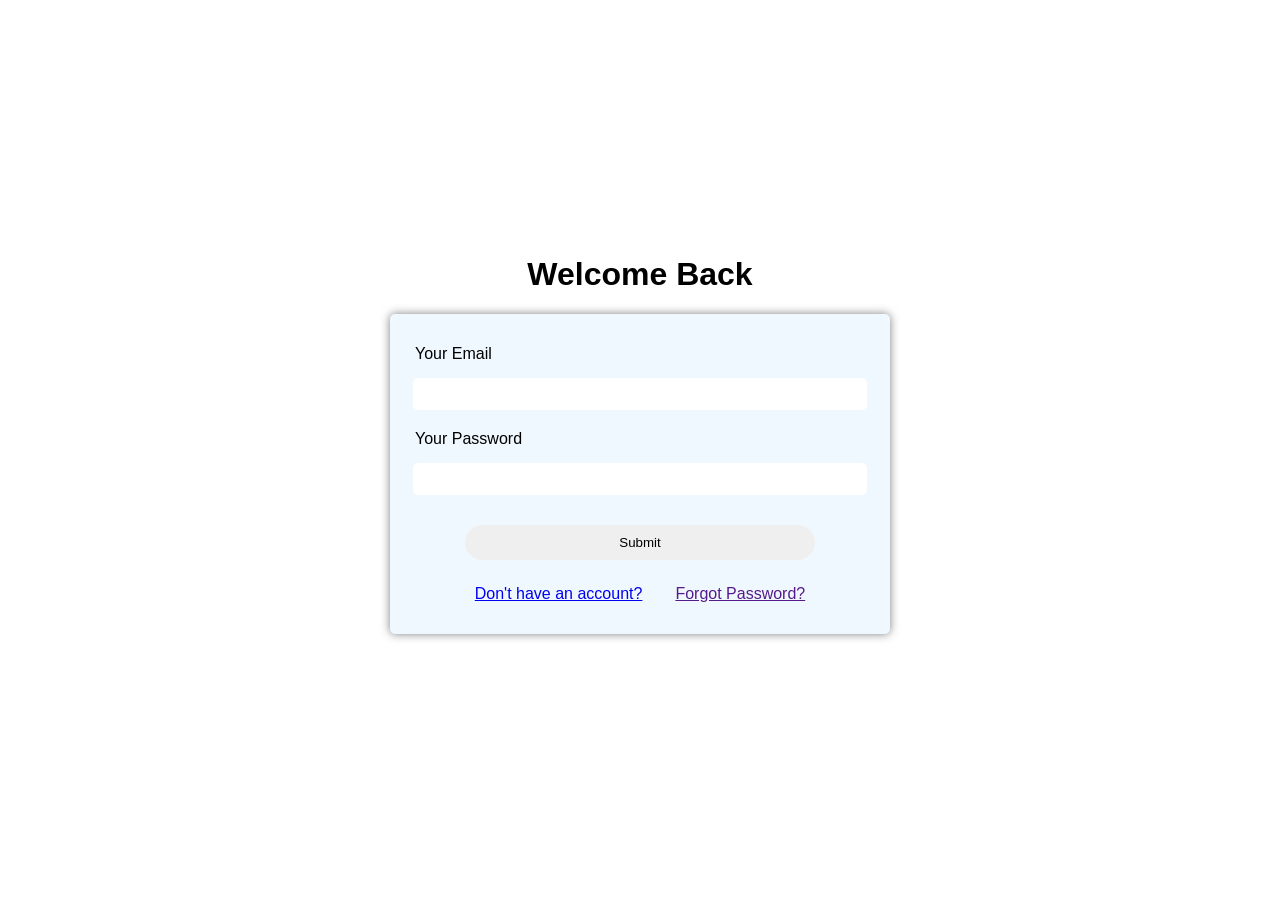
<file: wwwroot/pages/Login.html>
﻿<!DOCTYPE html>
<html>
<head>
    <meta charset="utf-8" />
    <title></title>
    <link rel="stylesheet" href="../css/loginform.css" />
</head>
<body>
    <main>
        <div class="loginContainer">
            <h1>Welcome Back</h1>
            <form action="login.js" id="loginForm" novalidate>
                <label for="email" id="labelEmail">Your Email</label>
                <input type="email" id="email" name="email" />
                <label for="password" id="labelPass">Your Password</label>
                <input type="password" id="password" name="password" min="6" max="20">
                <input type="submit" value="Submit" id="submit" />

                <div class="linkContainer">
                    <a href="../pages/Register.html">Don't have an account?</a>
                    <a href="">Forgot Password?</a>
                </div>
            </form>
            <p id="errorMessage"></p>
        </div>
    </main>

    <script src="../js/login.js"></script>
</body>
</html>
</file>
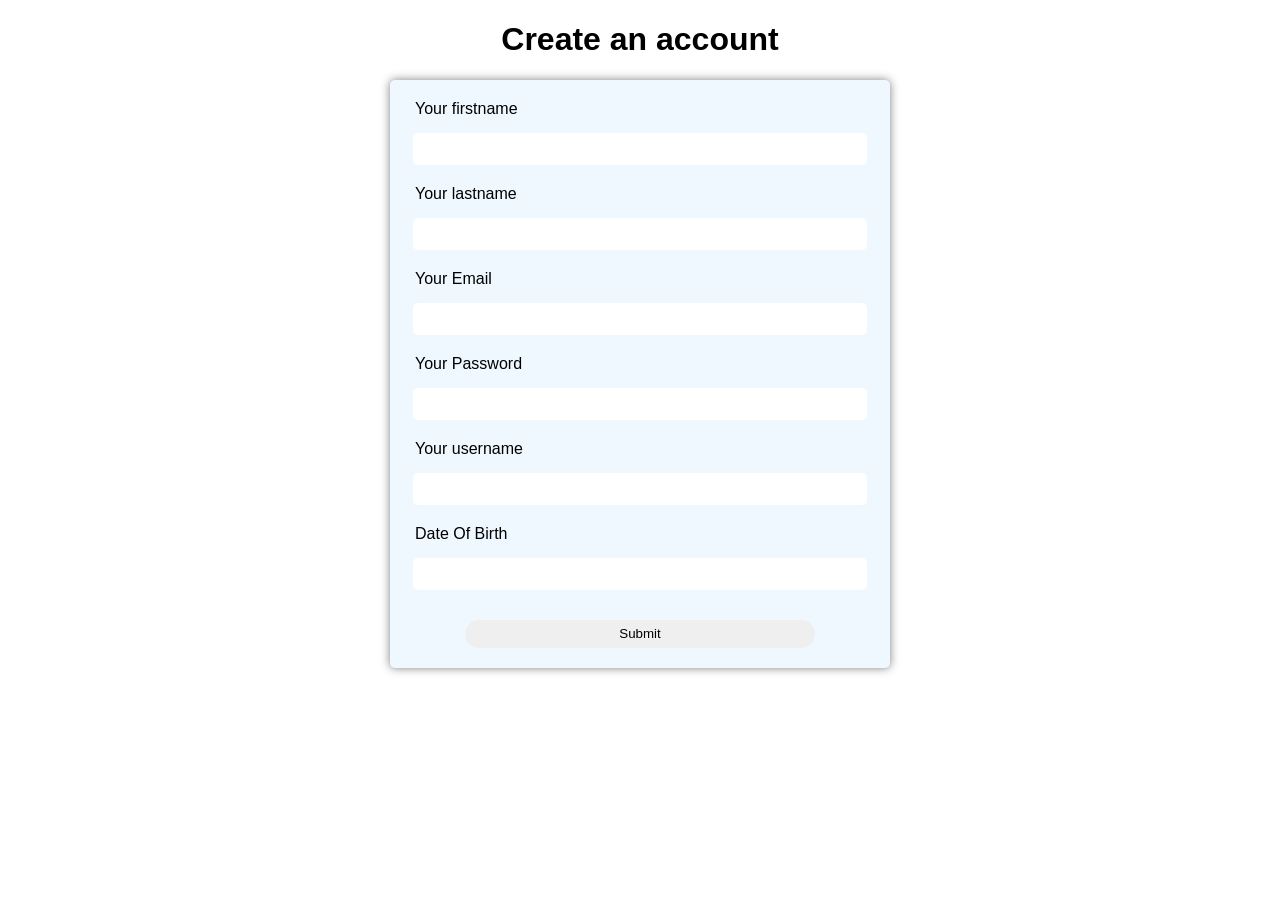
<file: wwwroot/pages/Register.html>
﻿<!DOCTYPE html>
<html>
<head>
    <meta charset="utf-8" />
    <title></title>
    <link rel="stylesheet" href="../css/registerform.css" />
</head>
<body>
    <main>
        <div class="registerContainer">
            <h1>Create an account</h1>
            <form action="register.js" id="registerForm" novalidate>

                <label for="firstname" id="labelFirstname">Your firstname</label>
                <input type="text" id="firstName" name="firstName" />

                <label for="lastname" id="labelLastname">Your lastname</label>
                <input type="text" id="lastName" name="lastName" />

                <label for="email" id="labelEmail">Your Email</label>
                <input type="email" id="email" name="email" />

                <label for="password" id="labelPass">Your Password</label>
                <input type="password" id="password" name="password" min="6" max="20">

                <label for="username" id="labelUsername">Your username</label>
                <input type="text" id="username" name="username" min="6" max="20">

                <label for="dateofbirth" id="labelDateOfBirth">Date Of Birth</label>
                <input type="text" id="dateofbirth" name="dateofbirth" min="6" max="20">

                <input type="submit" value="Submit" id="submit" />
            </form>
            <p id="Message"></p>
        </div>
    </main>

    <script src="../js/register.js"></script>
</body>
</html>
</file>
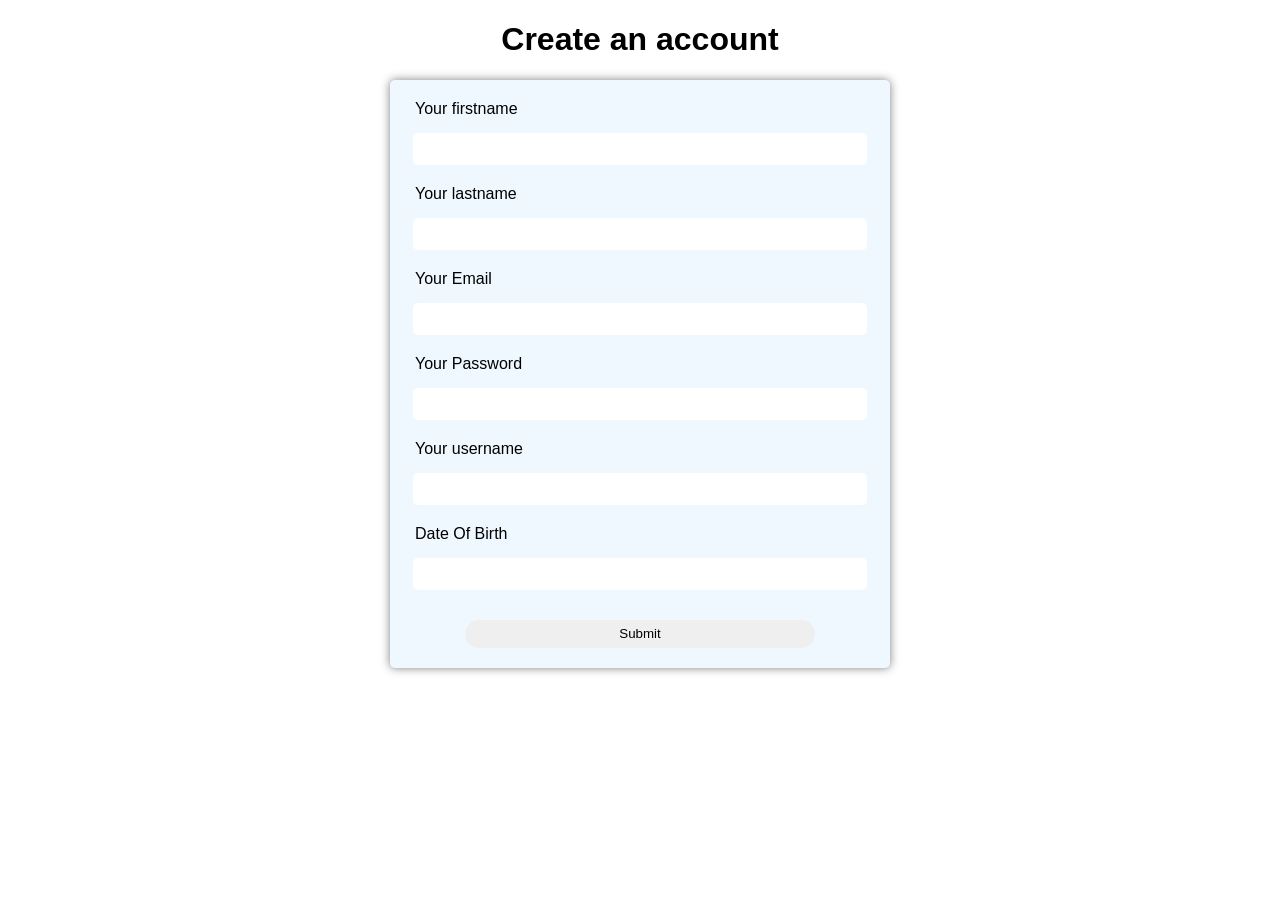
<file: wwwroot/Register/Register.html>
﻿<!DOCTYPE html>
<html>
<head>
    <meta charset="utf-8" />
    <title></title>
    <link rel="stylesheet" href="registerform.css" />
</head>
<body>
    <main>
        <div class="registerContainer">
            <h1>Create an account</h1>
            <form action="register.js" id="registerForm" novalidate>

                <label for="firstname" id="labelFirstname">Your firstname</label>
                <input type="text" id="firstName" name="firstName" />

                <label for="lastname" id="labelLastname">Your lastname</label>
                <input type="text" id="lastName" name="lastName" />

                <label for="email" id="labelEmail">Your Email</label>
                <input type="email" id="email" name="email" />

                <label for="password" id="labelPass">Your Password</label>
                <input type="password" id="password" name="password" min="6" max="20">

                <label for="username" id="labelUsername">Your username</label>
                <input type="text" id="username" name="username" min="6" max="20">

                <label for="dateofbirth" id="labelDateOfBirth">Date Of Birth</label>
                <input type="text" id="dateofbirth" name="dateofbirth" min="6" max="20">

                <input type="submit" value="Submit" id="submit" />
            </form>
            <p id="Message"></p>
        </div>
    </main>

    <script src="register.js"></script>
</body>
</html>
</file>
<file: wwwroot/css/loginform.css>
﻿body {
    margin: 0;
    background-image: url("https://cdn.photoroom.com/v2/image-cache?path=gs://background-7ef44.appspot.com/backgrounds_v3/cats/37_cats.jpg");
    background-size: 100vw 100vh;
}

.loginContainer {
    display: flex;
    justify-content: center;
    align-items: center;
    flex-direction: column;
    height: 100vh;
    font-family: Arial, Helvetica, sans-serif;
}

#loginForm {
    background-color: aliceblue;
    box-shadow: 0 0px 10px rgba(0, 0, 0, 0.5);
    border-radius: 5px;
    height: 320px;
    width: 100%;
    max-width: 500px;
    min-height: 300px;
    padding: 20px;
    box-sizing: border-box;
    display: flex;
    justify-content: center;
    align-items: center;
    flex-direction: column;
    gap: 15px;
}

.linkContainer {
    display: flex;
    margin-top: 10px;
    gap: 33px;

}

#labelEmail, #labelPass {
    display: flex;
    justify-content: flex-start;
}

label {
    text-align: left;
    width: 450px;
}

#email, #password {
    display: flex;
    border-radius: 5px;
    border-style: none;
    width: 100%;
    max-width: 450px;
    min-height: 30px;
    margin-bottom: 5px;
    font-size: 25px;
}

#submit {
    display: flex;
    width: 350px;
    margin-top: 10px;
    border-radius: 20px;
    height: 35px;
    border-style: none;
    background: linear-gradient()
}
</file>
<file: wwwroot/css/registerform.css>
﻿body {
    margin: 0;
    background-image: url("https://cdn.photoroom.com/v2/image-cache?path=gs://background-7ef44.appspot.com/backgrounds_v3/cats/37_cats.jpg");
    background-size: 100vw 100vh;
}

.registerContainer {
    display: flex;
    justify-content: center;
    align-items: center;
    flex-direction: column;
    height: 700px;
    font-family: Arial, Helvetica, sans-serif;
}

#registerForm {
    background-color: aliceblue;
    box-shadow: 0 0px 10px rgba(0, 0, 0, 0.5);
    border-radius: 5px;
    height: 720px;
    width: 100%;
    max-width: 500px;
    min-height: 300px;
    padding: 20px;
    box-sizing: border-box;
    display: flex;
    justify-content: center;
    align-items: center;
    flex-direction: column;
    gap: 15px;
}

.linkContainer {
    display: flex;
    margin-top: 10px;
    gap: 33px;
}

#labelEmail, #labelPass, #labelUsername, #labelDateOfBirth, #labelFirstname, #labelLastname {
    display: flex;
    justify-content: flex-start;
}

label {
    text-align: left;
    width: 450px;
}

#email, #password, #username, #dateofbirth, #firstName, #lastName {
    display: flex;
    border-radius: 5px;
    border-style: none;
    width: 100%;
    max-width: 450px;
    min-height: 30px;
    margin-bottom: 5px;
    font-size: 25px;
}

#submit {
    display: flex;
    width: 350px;
    margin-top: 10px;
    border-radius: 20px;
    height: 35px;
    border-style: none;
    background: linear-gradient()
}
</file>
<file: wwwroot/Register/registerform.css>
﻿body {
    margin: 0;
    background-image: url("https://cdn.photoroom.com/v2/image-cache?path=gs://background-7ef44.appspot.com/backgrounds_v3/cats/37_cats.jpg");
    background-size: 100vw 100vh;
}

.registerContainer {
    display: flex;
    justify-content: center;
    align-items: center;
    flex-direction: column;
    height: 700px;
    font-family: Arial, Helvetica, sans-serif;
}

#registerForm {
    background-color: aliceblue;
    box-shadow: 0 0px 10px rgba(0, 0, 0, 0.5);
    border-radius: 5px;
    height: 720px;
    width: 100%;
    max-width: 500px;
    min-height: 300px;
    padding: 20px;
    box-sizing: border-box;
    display: flex;
    justify-content: center;
    align-items: center;
    flex-direction: column;
    gap: 15px;
}

.linkContainer {
    display: flex;
    margin-top: 10px;
    gap: 33px;
}

#labelEmail, #labelPass, #labelUsername, #labelDateOfBirth, #labelFirstname, #labelLastname {
    display: flex;
    justify-content: flex-start;
}

label {
    text-align: left;
    width: 450px;
}

#email, #password, #username, #dateofbirth, #firstName, #lastName {
    display: flex;
    border-radius: 5px;
    border-style: none;
    width: 100%;
    max-width: 450px;
    min-height: 30px;
    margin-bottom: 5px;
    font-size: 25px;
}

#submit {
    display: flex;
    width: 350px;
    margin-top: 10px;
    border-radius: 20px;
    height: 35px;
    border-style: none;
    background: linear-gradient()
}
</file>
